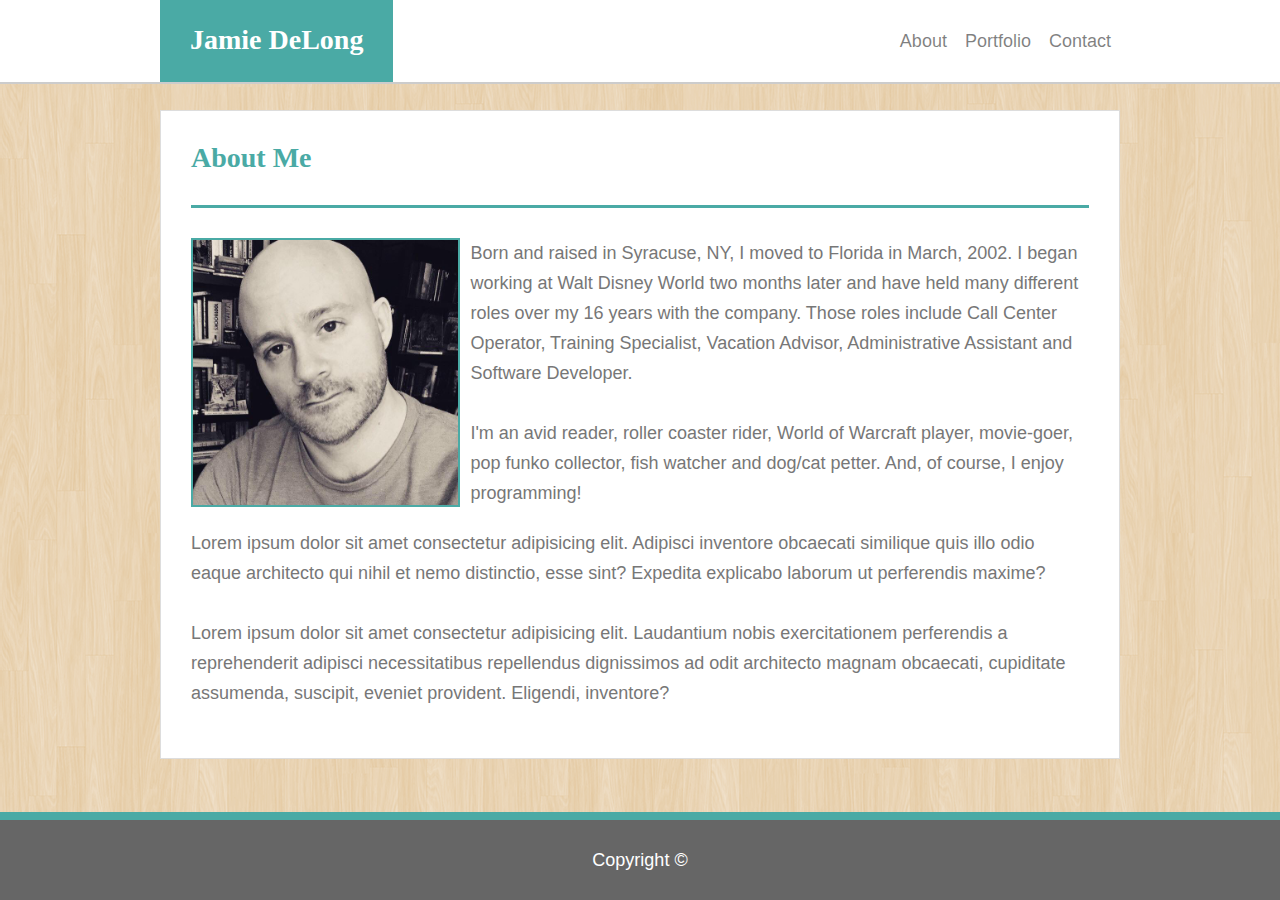
<file: index.html>
<!DOCTYPE html>
<html lang="en-us">

<head>

  <meta charset="UTF-8">
  <meta name="viewport" content="width=device-width, initial-scale=1">

  <title>Jamie DeLong {About Me}</title>

  <!-- Bootstrap CDN -->
  <link rel="stylesheet" href="https://maxcdn.bootstrapcdn.com/bootstrap/4.0.0/css/bootstrap.min.css">
  <link rel="stylesheet" type="text/css" href="assets/css/style.css" />

</head>

<body>
  <div id="main_header">
    <div class="container" id="header_container">
      <nav class="navbar navbar-expand-lg navbar-light">
        <span class="navbar-brand name"><a href="index.html">Jamie DeLong</a></span>
        <button class="navbar-toggler" type="button" data-toggle="collapse" data-target="#navbarSupportedContent"
          aria-controls="navbarSupportedContent" aria-expanded="false" aria-label="Toggle navigation">
          <span class="navbar-toggler-icon"></span>
        </button>
        <div class="collapse navbar-collapse" id="navbarSupportedContent">
          <ul class="nav navbar-nav ml-auto">
            <li class="nav-item"><a class="nav-link" href="index.html">About</a></li>
            <li class="nav-item"><a class="nav-link" href="portfolio.html">Portfolio</a></li>
            <li class="nav-item"><a class="nav-link" href="contact.html">Contact</a></li>
          </ul>
        </div>
      </nav>
    </div>
  </div>

  <div class="container content_container">
    <div class="row">
      <div class="col-sm-12">
        <h1>About Me</h1>
      </div>
    </div>
    <div class="row">
      <div class="col-sm-12">
        <img class="img-fluid profile_img" src="assets/images/profile.jpg" alt="Profile Picture">
        <p>Born and raised in Syracuse, NY, I moved to Florida in March, 2002. I began working at Walt Disney World two months later and have held many different roles over my 16 years with the company. Those roles include Call Center Operator, Training Specialist, Vacation Advisor, Administrative Assistant and Software Developer.<br><br>I'm an avid reader, roller coaster rider, World of Warcraft player, movie-goer, pop funko collector, fish watcher and dog/cat petter. And, of course, I enjoy programming!</p>
      </div>
    </div>
    <div class="row">
      <div class="col-sm-12">
        <p>Lorem ipsum dolor sit amet consectetur adipisicing elit. Adipisci inventore obcaecati similique quis illo odio eaque architecto qui nihil et nemo distinctio, esse sint? Expedita explicabo laborum ut perferendis maxime?<br><br>Lorem ipsum dolor sit amet consectetur adipisicing elit. Laudantium nobis exercitationem perferendis a reprehenderit adipisci necessitatibus repellendus dignissimos ad odit architecto magnam obcaecati, cupiditate assumenda, suscipit, eveniet provident. Eligendi, inventore?</p>
      </div>
    </div>
  </div>

  <footer class="fixed-bottom">
      Copyright &copy;
  </footer>
</body>

<!-- jQuery CDN -->
<script src="https://ajax.googleapis.com/ajax/libs/jquery/1.11.3/jquery.min.js"></script>

<script src="https://cdnjs.cloudflare.com/ajax/libs/popper.js/1.14.3/umd/popper.min.js"></script>

<!-- Bootstrap JavaScript CDN -->
<script src="https://maxcdn.bootstrapcdn.com/bootstrap/4.0.0/js/bootstrap.min.js"></script>

</html>
</file>
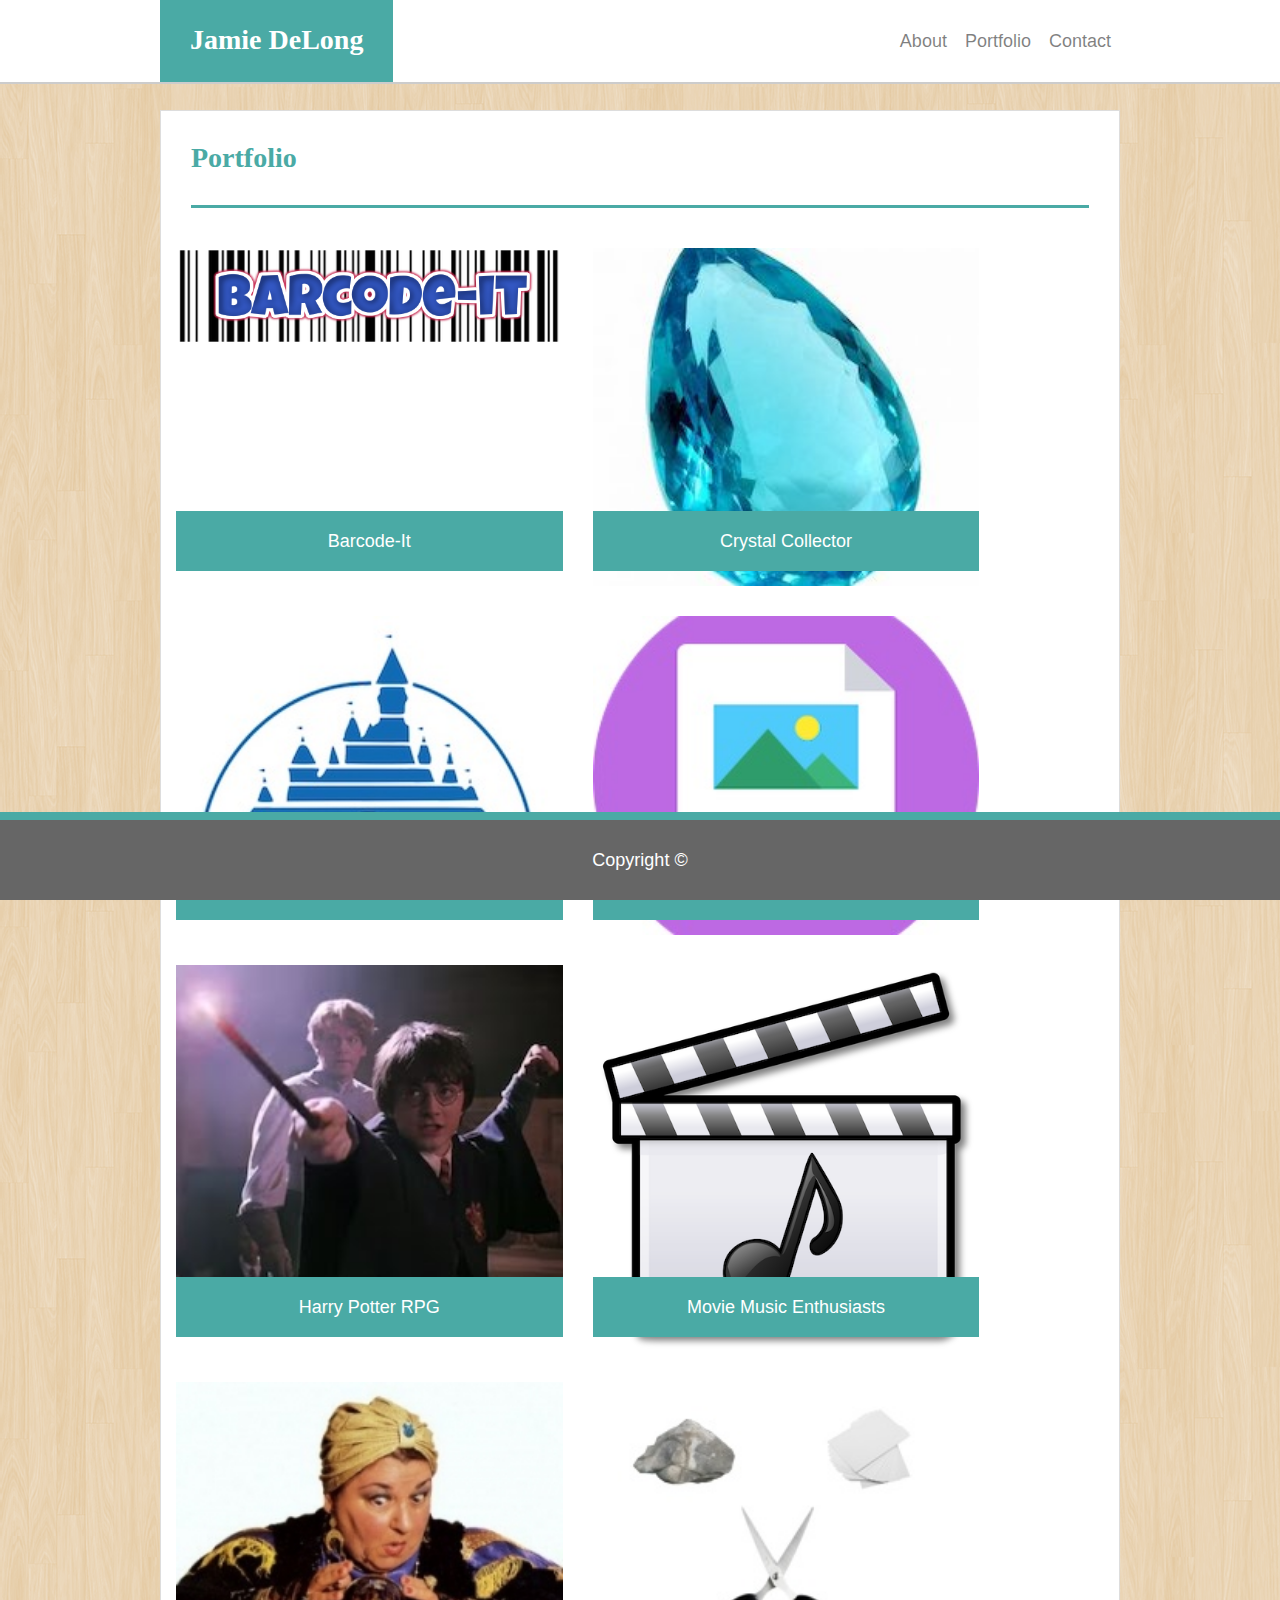
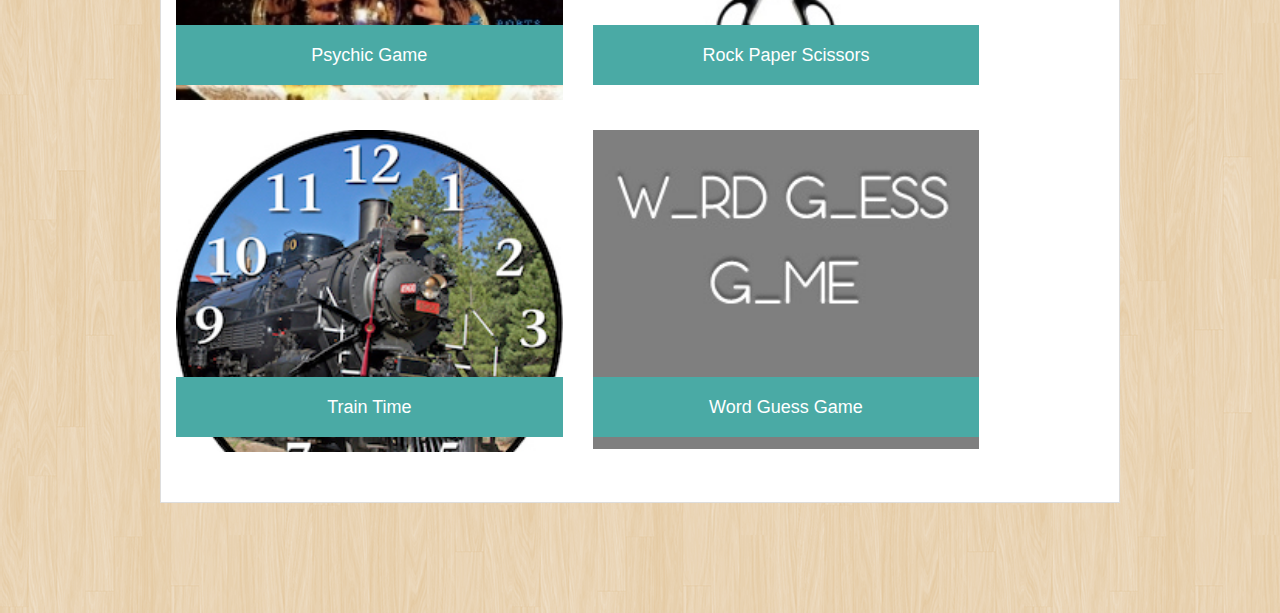
<file: portfolio.html>
<!DOCTYPE html>
<html lang="en-us">

<head>

    <meta charset="UTF-8">
    <meta name="viewport" content="width=device-width, initial-scale=1">

    <title>Jamie DeLong {Portfolio}</title>

    <!-- Bootstrap CDN -->
    <link rel="stylesheet" href="https://maxcdn.bootstrapcdn.com/bootstrap/4.0.0/css/bootstrap.min.css">
    <link rel="stylesheet" type="text/css" href="assets/css/style.css" />

</head>

<body>
    <div id="main_header">
        <div class="container" id="header_container">
            <nav class="navbar navbar-expand-lg navbar-light">
                <span class="navbar-brand name"><a href="index.html">Jamie DeLong</a></span>
                <button class="navbar-toggler" type="button" data-toggle="collapse" data-target="#navbarSupportedContent" aria-controls="navbarSupportedContent" aria-expanded="false" aria-label="Toggle navigation">
                    <span class="navbar-toggler-icon"></span>
                </button>
                <div class="collapse navbar-collapse" id="navbarSupportedContent">
                    <ul class="nav navbar-nav ml-auto">
                        <li class="nav-item"><a class="nav-link" href="index.html">About</a></li>
                        <li class="nav-item"><a class="nav-link" href="portfolio.html">Portfolio</a></li>
                        <li class="nav-item"><a class="nav-link" href="contact.html">Contact</a></li>
                    </ul>
                </div>
            </nav>
        </div>
    </div>

    <div class="container content_container">
        <div class="row">
            <div class="col-sm-12">
                <h1>Portfolio</h1>
            </div>
        </div>
        <div class="row">
            <div class="col-sm-5 project">
                <img src="assets/images/barcode_it_logo.png" alt="Barcode-It">
                <a href="https://github.com/Milleniyum/Project2">Barcode-It</a>
            </div>
            <div class="col-sm-5 project">
                <img src="assets/images/crystal_collector.jpg" alt="Crystal Collector">
                <a href="https://milleniyum.github.io/Crystal-Collector">Crystal Collector</a>
            </div>
        </div>
        <div class="row">

            <div class="col-sm-5 project">
                <img src="assets/images/disney_trivia.jpg" alt="Disney Trivia">
                <a href="https://milleniyum.github.io/Trivia-Game">Disney Trivia</a>
            </div>
            <div class="col-sm-5 project">
                <img src="assets/images/giftastic.jpg" alt="GifTastic">
                <a href="https://milleniyum.github.io/GifTastic">GifTastic</a>
            </div>
        </div>
        <div class="row">
            <div class="col-sm-5 project">
                <img src="assets/images/harry_potter_rpg.jpg" alt="Harry Potter RPG">
                <a href="https://milleniyum.github.io/Harry-Potter-RPG">Harry Potter RPG</a>
            </div>
            <div class="col-sm-5 project">
                <img src="assets/images/mme.png" alt="Movie Music Enthusiasts">
                <a href="https://milleniyum.github.io/Movie-Music-Enthusiasts/">Movie Music Enthusiasts</a>
            </div>
        </div>
        <div class="row">
            <div class="col-sm-5 project">
                <img src="assets/images/Psychic_Game.jpg" alt="Psychic Game">
                <a href="https://milleniyum.github.io/Psychic-Game">Psychic Game</a>
            </div>
            <div class="col-sm-5 project">
                <img src="assets/images/Rock_Paper_Scissors.jpg" alt="Rock Paper Scissors">
                <a href="https://milleniyum.github.io/Rock-Paper-Scissors">Rock Paper Scissors</a>
            </div>
        </div>
        <div class="row">
            <div class="col-sm-5 project">
                <img src="assets/images/train_time.jpg" alt="Train Time">
                <a href="https://milleniyum.github.io/Train-Time">Train Time</a>
            </div>
            <div class="col-sm-5 project">
                <img src="assets/images/Word_Guess_Game.jpg" alt="Word Guess Game">
                <a href="https://milleniyum.github.io/Word-Guess-Game">Word Guess Game</a>
            </div>
        </div>
    </div>

    <footer class="fixed-bottom">
        Copyright &copy;
    </footer>
</body>

<!-- jQuery CDN -->
<script src="https://ajax.googleapis.com/ajax/libs/jquery/1.11.3/jquery.min.js"></script>

<script src="https://cdnjs.cloudflare.com/ajax/libs/popper.js/1.14.3/umd/popper.min.js"></script>

<!-- Bootstrap JavaScript CDN -->
<script src="https://maxcdn.bootstrapcdn.com/bootstrap/4.0.0/js/bootstrap.min.js"></script>

</html>
</file>
<file: assets/css/style.css>
* {
    box-sizing: border-box;
    font-size: 18px;
    font-family: 'Arial', 'Helvetica Neue', Helvetica, sans-serif;
    color: #777777;
}

body {
    background-image: url("../images/retina_wood.png");
}

/* Header Container */

#main_header {
    position: fixed;
    top: 0;
    height: auto;
    width: 100%;
    border-bottom: 2px solid #cccccc;
    background: #ffffff;
    z-index: 1;
}

#header_container {
    position: relative;
    width: 100%;
    margin: 0 auto;
    padding: 0;
    height: 100%;
}

.navbar {
    padding: 0;
    height: 100%;
}

.name {
    height: 100%;
    line-height: 80px;
    padding: 0 30px;
    background: #4aaaa5;
    margin: 0;
}

.name a {
    font-size: 28px;
    font-weight: bold;
    font-family: Georgia, Times, 'Times New Roman', serif;
    color: #ffffff;
    background: #4aaaa5;
    text-decoration: none;
}

.nav-link {
    text-align: center;
}

.navbar-light:hover .navbar-nav:hover .nav-link:hover {
    color: #ffffff;
}

.nav a:hover {
    color: #ffffff;
    background: #4aaaa5;
}

.container h1 {
    padding-bottom: 30px;
    margin: 0;
    margin-bottom: 30px;
    color: #4aaaa5;
    font-size: 28px;
    font-weight: bold;
    font-family: Georgia, Times, 'Times New Roman', serif;
    border-bottom: 3px solid #4aaaa5;
}

/* About Container */

.content_container {
    overflow: auto;
    margin-top: 80px;
    margin-bottom: 80px;
    padding: 30px;
    border: 1px solid #dddddd;
    background: #ffffff;
}

.profile_img {
    float: left;
    border: 2px solid #4aaaa5;
    max-width: 30%;
    margin-right: 10px;
}

p {
    margin-bottom: 20px;
    line-height: 30px;
}

/* Contact Container */

.contact_submit {
    color: #ffffff;
    background: #4aaaa5;
}

/* Portfolio Container */

.project {
    width: 250px;
    margin: 10px 30px 20px 0;
    padding: 0;
}

.project img {
    width: 100%;
}

.project a {
    position: absolute;
    display: block;
    bottom: 15px;
    width: 100%;
    padding: 15px;
    margin-bottom: 0;
    font-size: 18px;
    font-family: 'Arial', 'Helvetica Neue', Helvetica, sans-serif;
    font-weight: 300;
    line-height: 30px;
    color: #fff;
    text-align: center;
    background: #4aaaa5;
    border-bottom: 0;
}

.project a:hover {
    color: black;
    cursor: pointer;
    text-decoration: none;
}

/* Footer Container */

footer {
    border-top: 8px solid #4aaaa5;
    background: #666666;
    text-align: center;
    line-height: 80px;
    color: #ffffff;
}

/* Media Queries */

@media (min-width: 576px) {
    .container {  
      max-width: 720px;
    }
    .content_container {
        margin-top: 110px;
        margin-bottom: 110px;
    }
  }
  
  @media (min-width: 992px) {
    .container {
      max-width: 960px;
    }
    .content_container {
        margin-top: 110px;
        margin-bottom: 110px;
    }
  }
  
  @media (min-width: 1200px) {
    .container {
      max-width: 960px;
    }
    .content_container {
        margin-top: 110px;
        margin-bottom: 110px;
    }
  }
</file>
